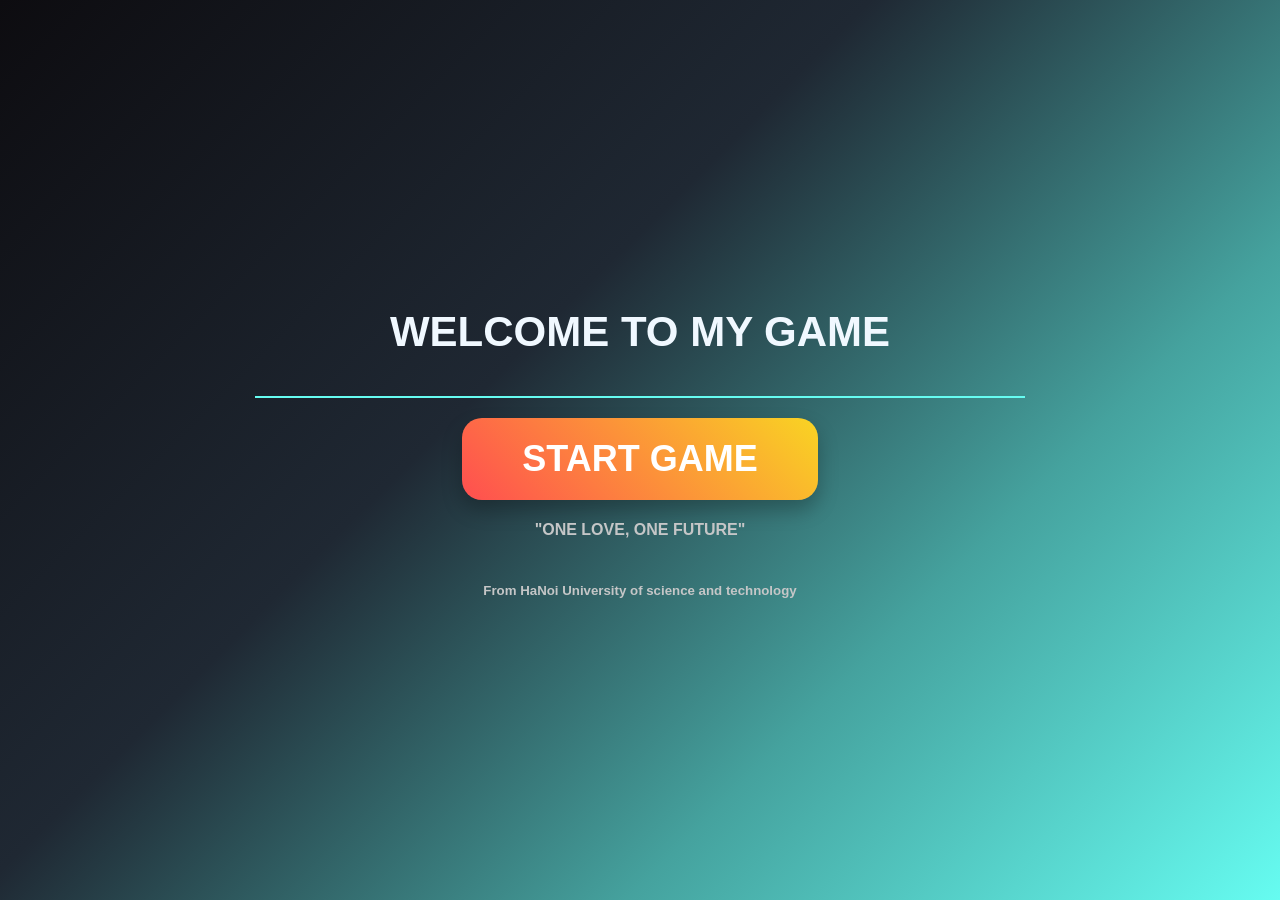
<file: index.html>
<!DOCTYPE html>
<html lang="vi">
  <head>
    <meta charset="UTF-8" />
    <meta name="viewport" content="width=device-width, initial-scale=1.0" />
    <link rel="stylesheet" href="style.css" />
    <title>ĐOÁN TÊN CÁC NƯỚC TRÊN THẾ GIỚI</title>
  </head>
  <body>
    <h1>WELCOME TO MY GAME</h1>
    <hr />

    <a href="./trochoi.html" class="start-btn">START GAME</a>
    <h4>"ONE LOVE, ONE FUTURE"</h4>
    <h5>From HaNoi University of science and technology</h5>
  </body>
</html>
</file>
<file: style.css>
/* ===== NỀN & TOÀN TRANG ===== */
body {
  background: linear-gradient(
    135deg,
    #0d0c10 0%,
    #1f2833 40%,
    #45a29e 70%,
    #66fcf1 100%
  );
  color: #c5c6c7;
  font-family: "Franklin Gothic Medium", "Arial Narrow", Arial, sans-serif;
  margin: 0;
  padding: 0;

  height: 100vh;
  display: flex;
  flex-direction: column;
  justify-content: center;
  align-items: center;
  text-align: center;
}

/* ===== TIÊU ĐỀ ===== */
h1 {
  color: aliceblue;
  text-transform: uppercase;
  font-size: 42px;
  margin-bottom: 20px;
}

/* ===== ĐƯỜNG KẺ ===== */
hr {
  width: 60%;
  border: 1px solid #66fcf1;
  margin: 20px auto;
}

/* ===== NÚT START GAME ===== */
.start-btn {
  display: inline-block;
  padding: 20px 60px;
  font-size: 36px;
  font-weight: bold;
  color: white;

  background: linear-gradient(45deg, #ff4e50, #f9d423);
  border-radius: 20px;
  text-decoration: none;

  box-shadow: 0 10px 20px rgba(0, 0, 0, 0.25);
  transition: 0.3s;
}

.start-btn:hover {
  transform: scale(1.15);
  box-shadow: 0 14px 25px rgba(0, 0, 0, 0.35);
}
</file>
